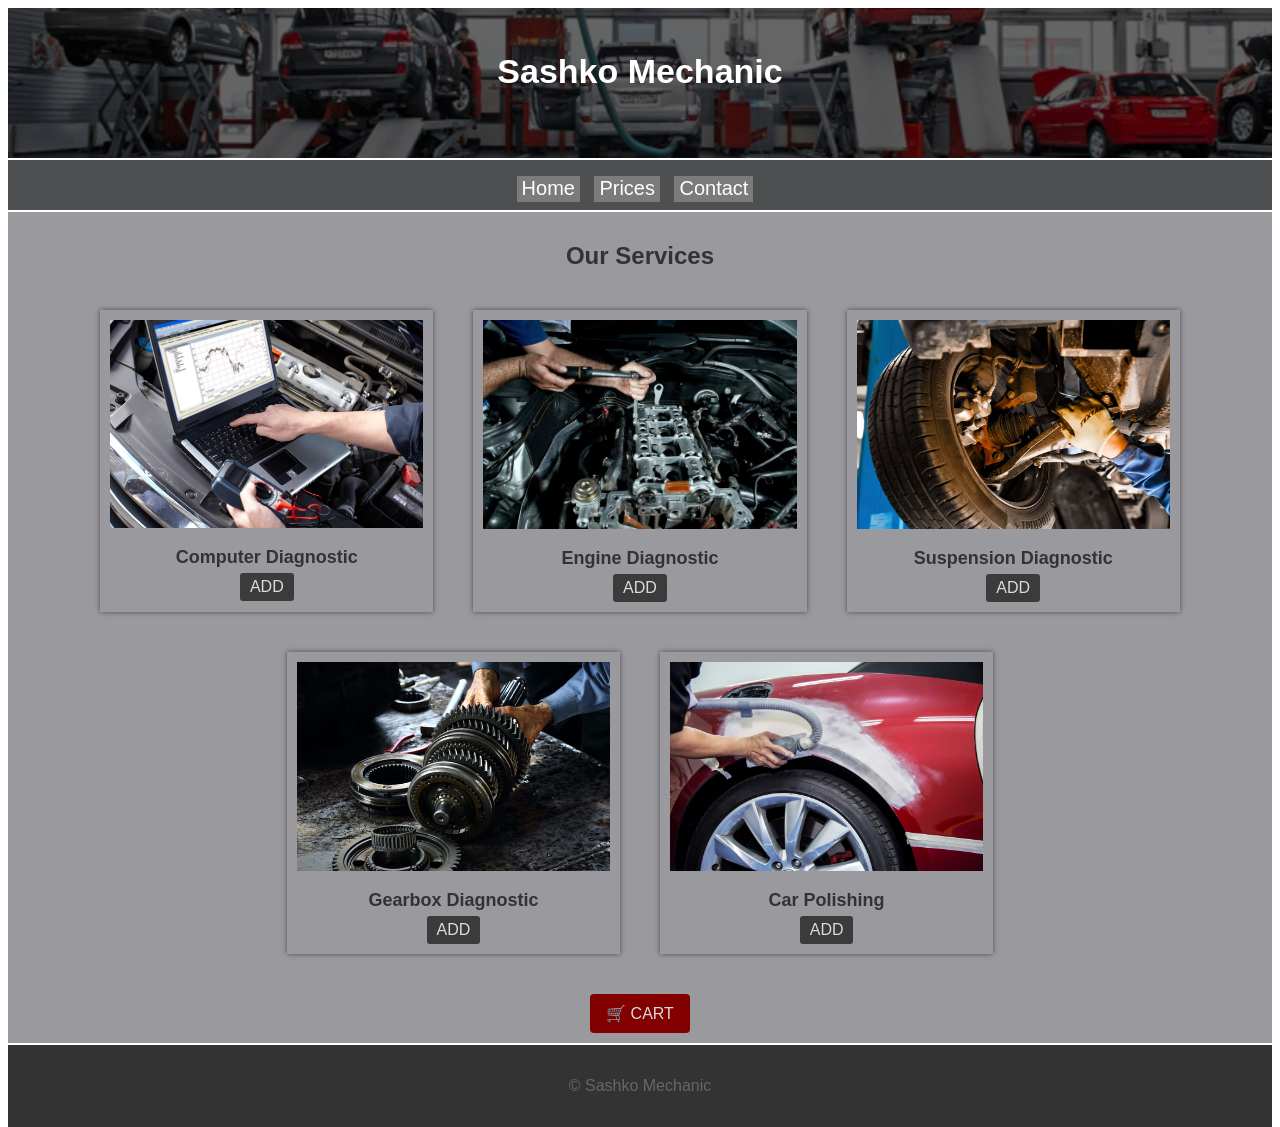
<file: lab1/lab1/index.html>
<!DOCTYPE html>
<html lang="uk">
<head>
  <meta charset="UTF-8" />
  <meta name="viewport" content="width=device-width, initial-scale=1.0" />
  <title>Sashko Mechanic</title>
  <link rel="stylesheet" href="./css/styles.css" />
</head>
<body>
  <div class="grid-container">
    <header>
      <h1>Sashko Mechanic</h1>
    </header>
    <nav id="horizontal-menu">
      <ul>
        <li><a href="index.html" class="active">Home</a></li>
        <li><a href="prices.html">Prices</a></li>
        <li><a href="contact.html">Contact</a></li>
      </ul>
    </nav>

    <main>
      <h2>Our Services</h2>
      <div id="catalog">
        <div class="item" data-id="1" data-name="Computer Diagnostic" data-price="500">
          <img src="./images/computer-diagnostic.jpg" alt="Computer Diagnostic" />
          <div>Computer Diagnostic</div>
          <button class="add-to-cart">ADD</button>
        </div>
        <div class="item" data-id="2" data-name="Engine Diagnostic" data-price="1000">
          <img src="./images/remont-dvs.jpg" alt="Engine Diagnostic" />
          <div>Engine Diagnostic</div>
          <button class="add-to-cart">ADD</button>
        </div>
        <div class="item" data-id="3" data-name="Suspension Diagnostic" data-price="400">
          <img src="./images/suspension.jpg" alt="Suspension Diagnostic" />
          <div>Suspension Diagnostic</div>
          <button class="add-to-cart">ADD</button>
        </div>
        <div class="item" data-id="4" data-name="Gearbox Diagnostic" data-price="700">
          <img src="./images/gearbox.jpg" alt="Gearbox Diagnostic" />
          <div>Gearbox Diagnostic</div>
          <button class="add-to-cart">ADD</button>
        </div>
        <div class="item" data-id="5" data-name="Car Polishing" data-price="10000">
          <img src="./images/body.jpg" alt="Car Polishing" />
          <div>Car Polishing</div>
          <button class="add-to-cart">ADD</button>
        </div>
      </div>

      <button id="open-cart">🛒 CART</button>
    </main>

    <footer>
      <p>&copy; Sashko Mechanic</p>
    </footer>
  </div>

  <div id="cart-modal" class="modal">
    <div class="modal-content">
      <span class="close">&times;</span>
      <h2>CART</h2>
      <div id="cart-items"></div>
      <p><strong>Total:</strong> <span id="total">0</span> ₴ </p>
    </div>
  </div>

  <script src="./js/cart.js"></script>
</body>
</html>
</file>
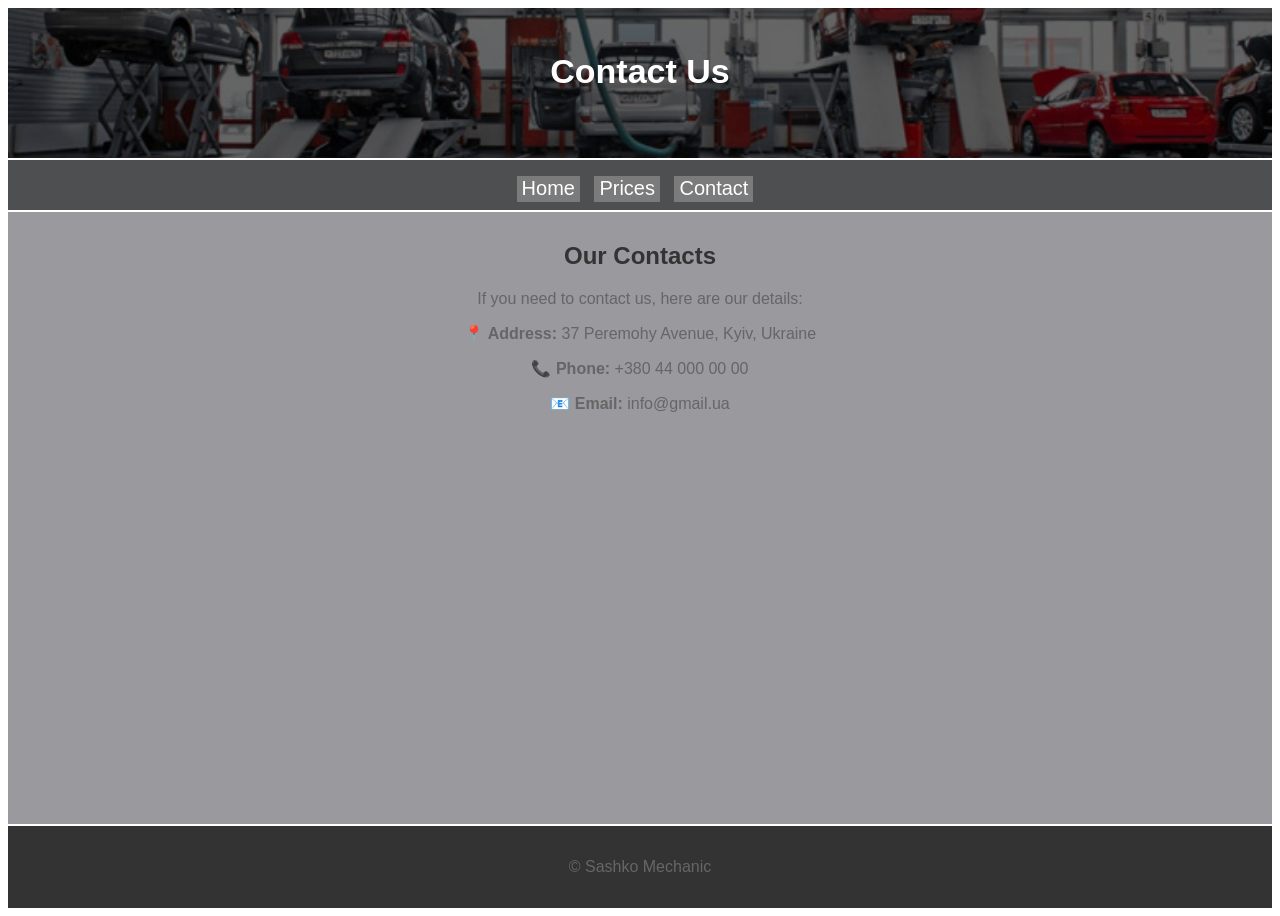
<file: lab1/lab1/contact.html>
<!DOCTYPE html>
<html lang="uk">
<head>
    <meta charset="UTF-8">
    <meta name="viewport" content="width=device-width, initial-scale=1.0">
    <title>Contact - KPI Lab 1</title>
    <link rel="stylesheet" href="./css/styles.css">
</head>
<body>
    <div class="grid-container">
        <header>
            <h1>Contact Us</h1>
        </header>
        
        <nav id="horizontal-menu">
            <ul>  
                <li><a href="index.html">Home</a></li>
                <li><a href="prices.html">Prices</a></li>
                <li><a href="contact.html" class="active">Contact</a></li>
            </ul>
        </nav>

        <main>
            <h2>Our Contacts</h2>
            <p>If you need to contact us, here are our details:</p>

            <div class="contact-info">
                <p><strong>📍 Address:</strong> 37 Peremohy Avenue, Kyiv, Ukraine</p>
                <p><strong>📞 Phone:</strong> +380 44 000 00 00</p>
                <p><strong>📧 Email:</strong> info@gmail.ua</p>
            </div>
        </main>

        <footer>
            <p>&copy; Sashko Mechanic</p>
        </footer>
    </div>
</body>
</html>
</file>
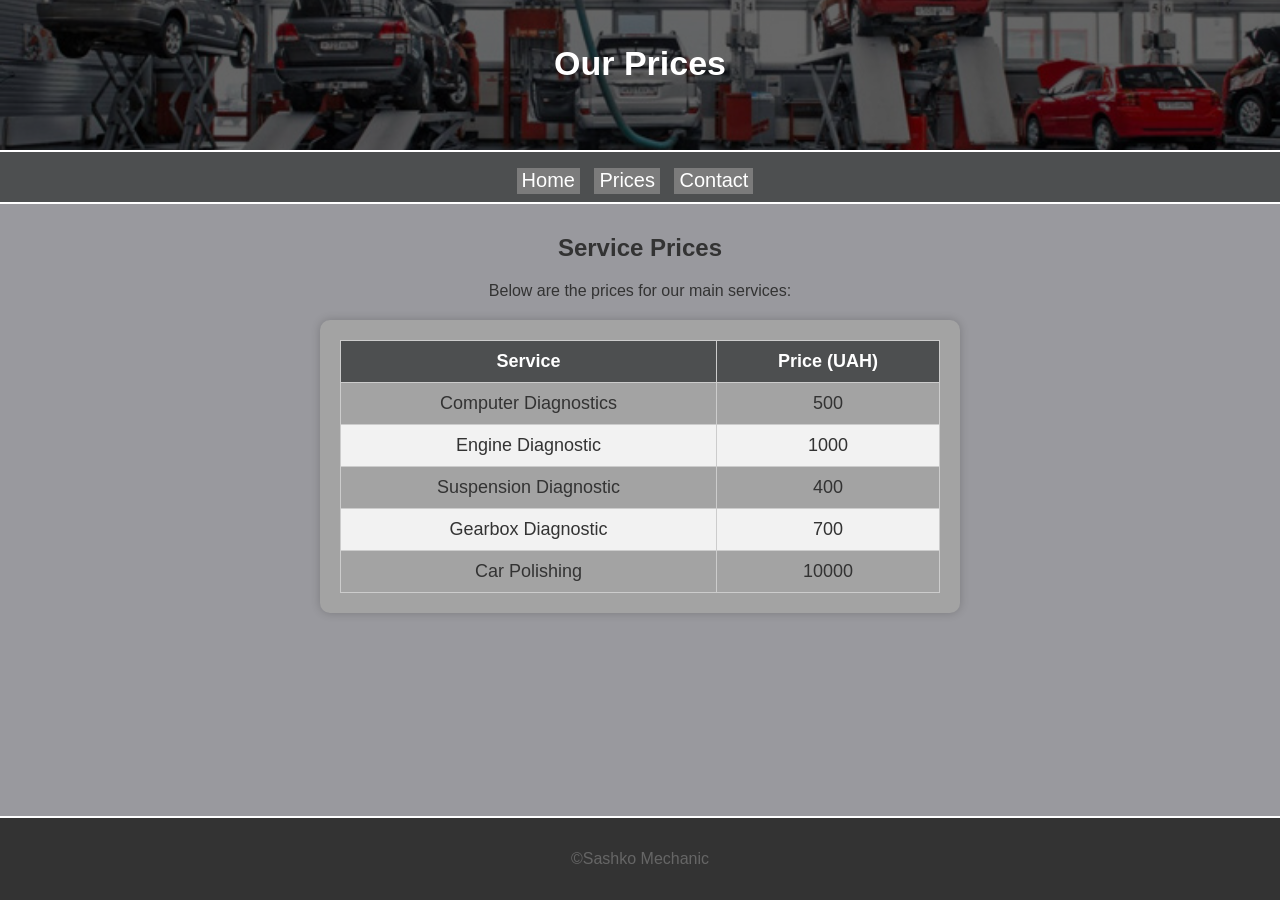
<file: lab1/lab1/prices.html>
<!DOCTYPE html>
<html lang="uk">
<head>
    <meta charset="UTF-8">
    <meta name="viewport" content="width=device-width, initial-scale=1.0">
    <title>Prices - KPI Lab 1</title>
    <link rel="stylesheet" href="./css/stylesprices.css">
</head>
<body>
    <div class="grid-container">
        <header>
            <h1>Our Prices</h1>
        </header>
        
        <nav id="horizontal-menu">
            <ul>  
                <li><a href="index.html">Home</a></li>
                <li><a href="prices.html" class="active">Prices</a></li>
                <li><a href="contact.html">Contact</a></li>
            </ul>
        </nav>

        <main>
            <h2>Service Prices</h2>
            <p>Below are the prices for our main services:</p>

            <section class="price-list">
                <table>
                    <thead>
                        <tr>
                            <th>Service</th>
                            <th>Price (UAH)</th>
                        </tr>
                    </thead>
                    <tbody>
                        <tr>
                            <td>Computer Diagnostics</td>
                            <td>500</td>
                        </tr>
                        <tr>
                            <td>Engine Diagnostic</td>
                            <td>1000</td>
                        </tr>
                        <tr>
                            <td>Suspension Diagnostic</td>
                            <td>400</td>
                        </tr>
                        <tr>
                            <td>Gearbox Diagnostic</td>
                            <td>700</td>
                        </tr>
                        <tr>
                            <td>Car Polishing</td>
                            <td>10000</td>
                        </tr>
                    </tbody>
                </table>
            </section>
        </main>

        <footer>
            <p>&copy;Sashko Mechanic</p>
        </footer>
    </div>
</body>
</html>
</file>
<file: lab1/lab1/css/styles.css>
body {
    font-family: "Arial", sans-serif;
}
.grid-container {
    display: grid;

    grid-template-rows: 150px 50px 1fr auto;
    grid-template-areas: 
        "head"
        "nav"
        "content"
        "footer";
    grid-gap: 2px;
    height: 100vh;
}

header {
    grid-area: head;
    background: url('../images/header.jpg') center/cover no-repeat, rgba(238, 238, 238, 0.7);
    color: white;
    text-align: center;
    line-height: 80px;
    position: relative;
}


header::before {
    content: "";
    position: absolute;
    top: 0;
    left: 0;
    width: 100%;
    height: 100%;
    background: rgba(0, 0, 0, 0.6); 
    z-index: 1;
}

header h1 {
    position: relative;
    z-index: 2;
    font-size: 34px;
    color: white;
}

nav {
    grid-area: nav;
    background-color: #4d4f50;
    color: rgb(255, 255, 255);
    text-align: center;
    line-height: 15px;
}

main {
    grid-area: content;
    background-color: #99999e;
    color: #333;
    text-align: center;
    padding: 10px;
}

footer {
    grid-area: footer;
    background-color: #333333;
    color: white;
    text-align: center;
    line-height: 50px;
}

nav ul {
    list-style-type: none;
    padding: 0;
}

nav ul li {
    display: inline-block;
    margin-right: 10px;
    background-color: rgb(123, 123, 123);
    padding: 5px;
}

nav ul li a {
    color: white;
    text-decoration: none; 
    font-size: 20px; 
    
}

nav ul li a:hover {
    color: rgb(165, 158, 158); 
}

nav ul li a:active {
    color: rgb(212, 10, 10); 
}


h1 {
    font-size: 24px;
    color: #dadada;
}

p {
    font-size: 16px;
    color: #666666;
}

p.big_black {
    font-size: 18px;
    color: #000000;
}

div#catalog {
    display: flex;
    flex-wrap: wrap;
    justify-content: center;
}

div.item {
    flex-basis: calc(30% - 40px); 
    margin: 20px;
    box-shadow: 0 0 5px rgba(0, 0, 0, 0.5);
    padding: 10px;
    box-sizing: border-box;
    text-align: center;
}

div.item div {
    font-size: 18px; 
    font-family: "Arial", sans-serif; 
    font-weight: bold; 
    color: #333; 
    margin-top: 5px; 
}

div.item img {
    width: 100%;
    height: auto;
    margin-bottom: 10px;
    cursor: pointer;
}

div.item:hover {
    box-shadow: 0 0 20px rgba(0, 0, 0, 0.5);
    background-color: rgb(165, 158, 158);
}

div.item:active {
    color: rgb(212, 10, 10); 
}


@media (max-width: 768px) {
    div.item {
      flex-basis: 80%; 
      margin: 10px 0; 
    }
    
    .grid-container {
        grid-template-columns: 1fr;
        grid-template-rows: 100px 50px auto auto;
        grid-template-areas: 
            "head"
            "nav"
            "content"
            "footer";
    }
}

.modal {
    display: none;
    position: fixed;
    z-index: 1000;
    left: 0; top: 0;
    width: 100%; height: 100%;
    background-color: rgba(0, 0, 0, 0.5);
}

.modal-content {
    background: rgb(184, 184, 184);
    margin: 10% auto;
    padding: 20px;
    width: 90%;
    max-width: 400px;
    border-radius: 6px;
    position: relative;
    box-shadow: 0 0 10px #000;
}

.modal-content h2 {
    margin-top: 0;
}

.close {
    position: absolute;
    top: 8px;
    right: 12px;
    font-size: 24px;
    cursor: pointer;
    color: #000000;
}

#cart-items {
    margin-top: 15px;
    text-align: left;
}

.cart-item {
    display: flex;
    justify-content: space-between;
    align-items: center;
    margin-bottom: 10px;
    font-size: 14px;
    border-bottom: 1px solid #343434;
    padding-bottom: 5px;
}

.cart-item input {
    width: 40px;
    margin: 0 5px;
    text-align: center;
}

.cart-item button {
    background: #e74c3c;
    border: none;
    color: white;
    padding: 2px 6px;
    cursor: pointer;
    border-radius: 3px;
    font-size: 14px;
}

.add-to-cart {
    margin-top: 5px;
    padding: 5px 10px;
    background-color: #3b3b3b;
    color: rgb(219, 219, 219);
    border: none;
    border-radius: 3px;
    cursor: pointer;
    font-size: 16px;
}

#open-cart {
    margin-top: 20px;
    padding: 10px 16px;
    background-color: #820000;
    color: rgb(219, 219, 219);
    border: none;
    border-radius: 4px;
    font-size: 16px;
    cursor: pointer;
}

#open-cart:hover,
.add-to-cart:hover {
    background-color: #bd0202;
}
</file>
<file: lab1/lab1/css/stylesprices.css>
body {
    font-family: "Arial", sans-serif;
    margin: 0;
    padding: 0;
}


.grid-container {
    display: grid;
    grid-template-rows: 150px 50px 1fr auto;
    grid-template-areas: 
        "head"
        "nav"
        "content"
        "footer";
    grid-gap: 2px;
    height: 100vh;
}

header {
    grid-area: head;
    background: url('../images/header.jpg') center/cover no-repeat, rgba(238, 238, 238, 0.7);
    color: white;
    text-align: center;
    line-height: 80px;
    position: relative;
}

header::before {
    content: "";
    position: absolute;
    top: 0;
    left: 0;
    width: 100%;
    height: 100%;
    background: rgba(0, 0, 0, 0.6);
    z-index: 1;
}

header h1 {
    position: relative;
    z-index: 2;
    font-size: 34px;
    color: white;
}

nav {
    grid-area: nav;
    background-color: #4d4f50;
    color: rgb(255, 255, 255);
    text-align: center;
    line-height: 15px;
}

nav ul {
    list-style-type: none;
    padding: 0;
}

nav ul li {
    display: inline-block;
    margin-right: 10px;
    background-color: rgb(123, 123, 123);
    padding: 5px;
}

nav ul li a {
    color: white;
    text-decoration: none; 
    font-size: 20px; 
    
}

nav ul li a:hover {
    color: rgb(165, 158, 158); 
}

nav ul li a:active {
    color: rgb(212, 10, 10); 
}


main {
    grid-area: content;
    background-color: #99999e;
    color: #333;
    text-align: center;
    padding: 10px;
}

.price-list {
    max-width: 600px;
    margin: 20px auto;
    padding: 20px;
    background: #a3a3a3;
    border-radius: 10px;
    box-shadow: 0 0 10px rgba(0, 0, 0, 0.2);
}

.price-list table {
    width: 100%;
    border-collapse: collapse;
}

.price-list th, .price-list td {
    padding: 10px;
    border: 1px solid #ccc;
    font-size: 18px;
}

.price-list th {
    background-color: #4d4f50;
    color: white;
}

.price-list tr:nth-child(even) {
    background-color: #f2f2f2;
}

.price-list tr:hover {
    background-color: rgb(165, 158, 158);
}


footer {
    grid-area: footer;
    background-color: #333333;
    color: #666666;
    text-align: center;
    line-height: 50px;
}

@media (max-width: 768px) {
    .grid-container {
        grid-template-columns: 1fr;
        grid-template-rows: 100px 50px auto auto;
        grid-template-areas: 
            "head"
            "nav"
            "content"
            "footer";
    }

    .price-list {
        width: 90%;
    }

    .price-list th, .price-list td {
        padding: 8px;
        font-size: 16px;
    }
}
</file>
